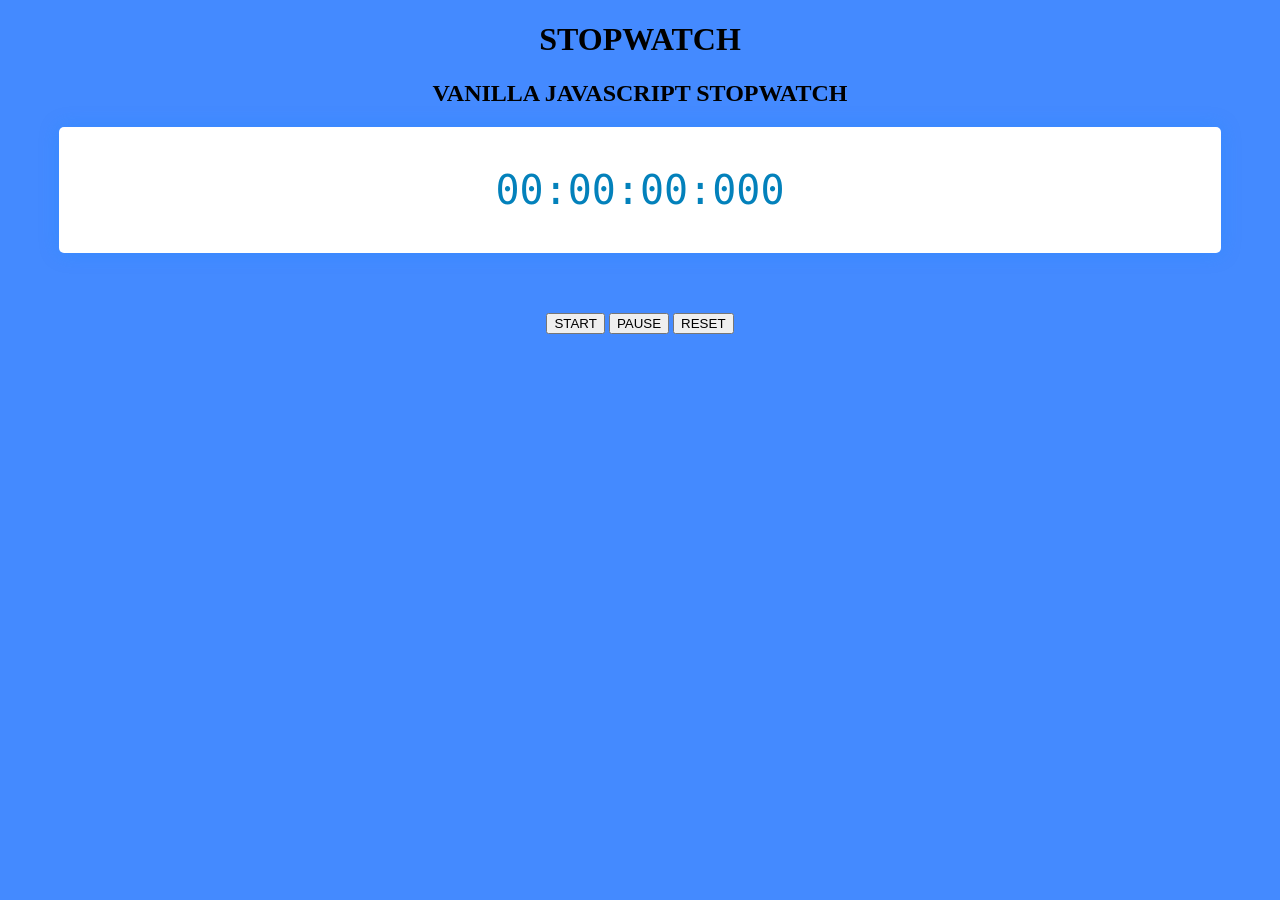
<file: index.html>
<!DOCTYPE html>
<html lang="en">
<head>
    <meta charset="UTF-8">
    <meta http-equiv="X-UA-Compatible" content="IE=edge">
    <meta name="viewport" content="width=device-width, initial-scale=1.0">
    <title>Stopwatch</title>
    <link rel="stylesheet" href="index.css">
</head>
<body>
    <div class="container">
        <h1>STOPWATCH</h1>
        <h2>VANILLA JAVASCRIPT STOPWATCH</h2>
    <div class="timerdisplay">
            00:00:00:000
    </div>
    <div class="button">
        <button id="start">START</button>
        <button id="pause">PAUSE</button>
        <button id="reset">RESET</button>
    </div>
    </div>
    <script src="index.js"></script>
</body>
</html>
</file>
<file: index.css>
body{
    text-align: center;
    background-color: #448aff;
}
.timerdisplay{
    position: relative;
    width: 92%;
    background: #ffffff;
    left: 4%;
    padding: 40px 0;
    font-family: 'Roboto mono',monospace;
    color: #0381bb;
    font-size: 40px;
    display: flex;
    align-items: center;
    justify-content: space-around;
    border-radius: 5px;
    box-shadow: 0 0 20px rgba(0,139,253,0.25);
}
.button{
    width: 90%;
    margin: 60px auto 0 auto;
    justify-content: space-around;
}
.buttons button{
    width: 120px;
    height: 45px;
    background-color: #205e94;
    color: #ffffff;
    border: none;
    font-family: 'Poppins',sans-serif;
    font-size: 18px;
    border-radius: 5px;
    cursor: pointer;
    outline: none;
}
</file>
